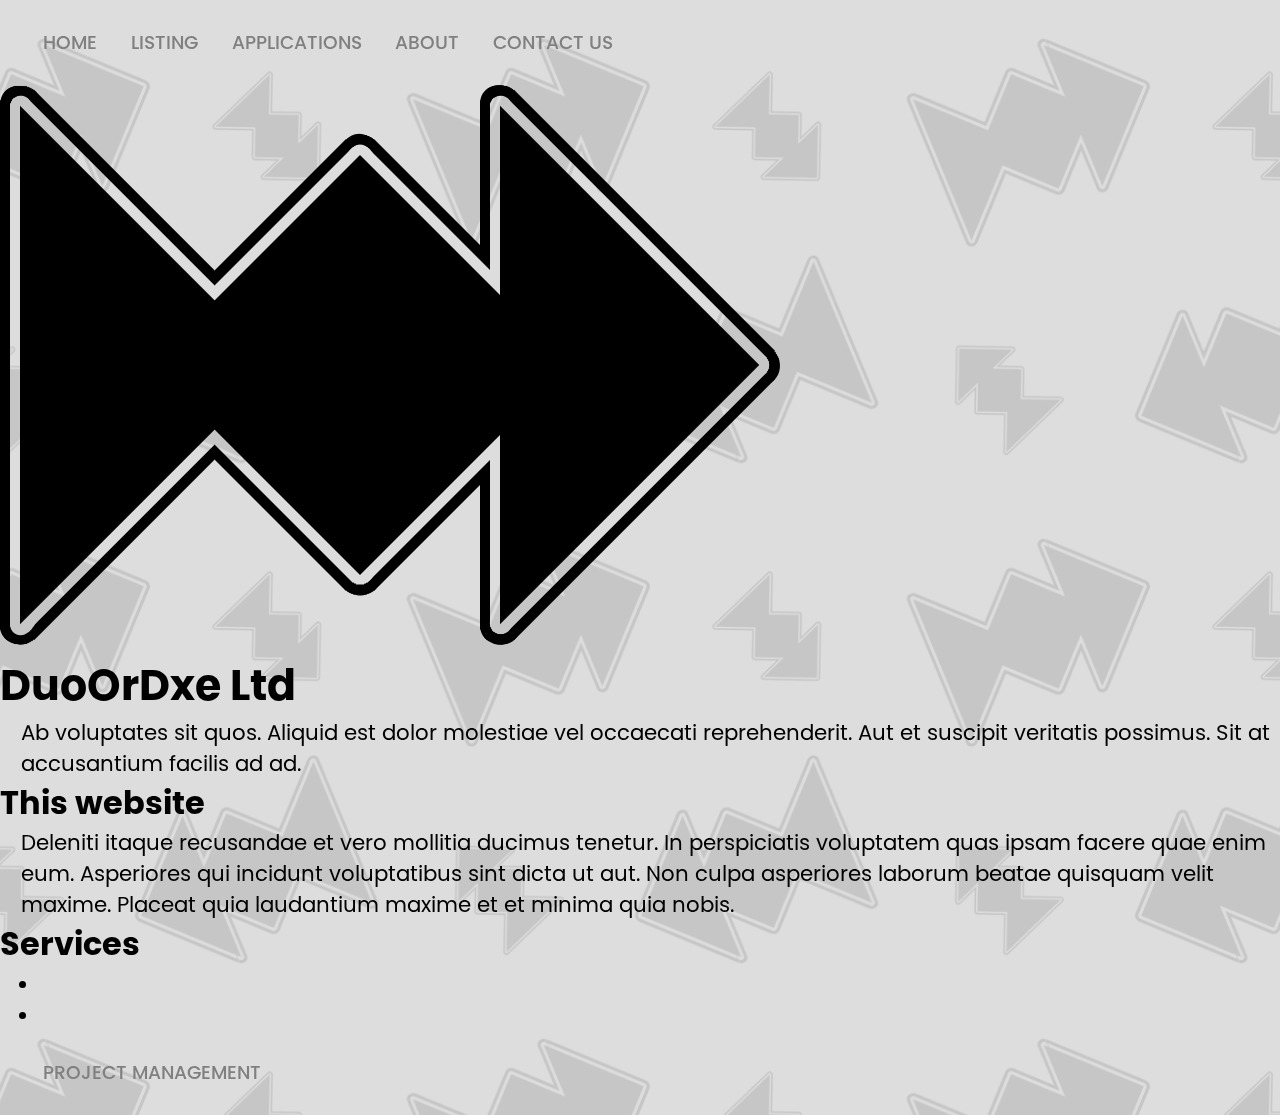
<file: index.html>
<!DOCTYPE html>
<html lang="en">
<head>
	<meta charset="UTF-8">
	<meta name="viewport" content="width=device-width, initial-scale=1">
	<title>DoD - Home</title>
	<link rel="stylesheet" href="/css/style.css">
</head>
<body>
	<header>
		<nav id="global-navigation">
			<a href="/index.html">Home</a>
			<a href="/jobs.html">Listing</a>
			<a href="/apply.html">Applications</a>
			<a href="/about.html">About</a>
			<span class="fill"></span>
			<a href="mailto:info@duoordxe.com.au">Contact Us</a>
		</nav>
	</header>
	<main id="page--home">
		<!-- TODO: SAMPLE CONTENT. Replace with real one! -->
		<section id="company-introduction">
			<img src="/images/logo.png" alt="Sam3PIe Logo">
			<div id="company-info">
				<h1 id="company-title">DuoOrDxe Ltd</h1>
				<!-- TODO: SAMPLE CONTENT. Replace with real one! -->
				<p>Ab voluptates sit quos. Aliquid est dolor molestiae vel occaecati reprehenderit. Aut et suscipit veritatis possimus. Sit at accusantium facilis ad ad.</p>
			</div>
		</section>
		<section id="site-info">
			<h2>This website</h2>
			<!-- TODO: SAMPLE CONTENT. Replace with real one! -->
			<p>Deleniti itaque recusandae et vero mollitia ducimus tenetur. In perspiciatis voluptatem quas ipsam facere quae enim eum. Asperiores qui incidunt voluptatibus sint dicta ut aut. Non culpa asperiores laborum beatae quisquam velit maxime. Placeat quia laudantium maxime et et minima quia nobis.</p>
		</section>
		<section id="site-services">
			<h2>Services</h2>
			<!-- TODO: EMPTY CONTENT. Add with real one! -->
			<ul>
				<li></li>
				<li></li>
			</ul>
		</section>
	</main>
	<footer>
		<a id="project-anchor" href="https://dueordie.atlassian.net/jira/software/projects/WEBTECHPRJ/summary">Project Management</a>
	</footer>
</body>
</html>
</file>
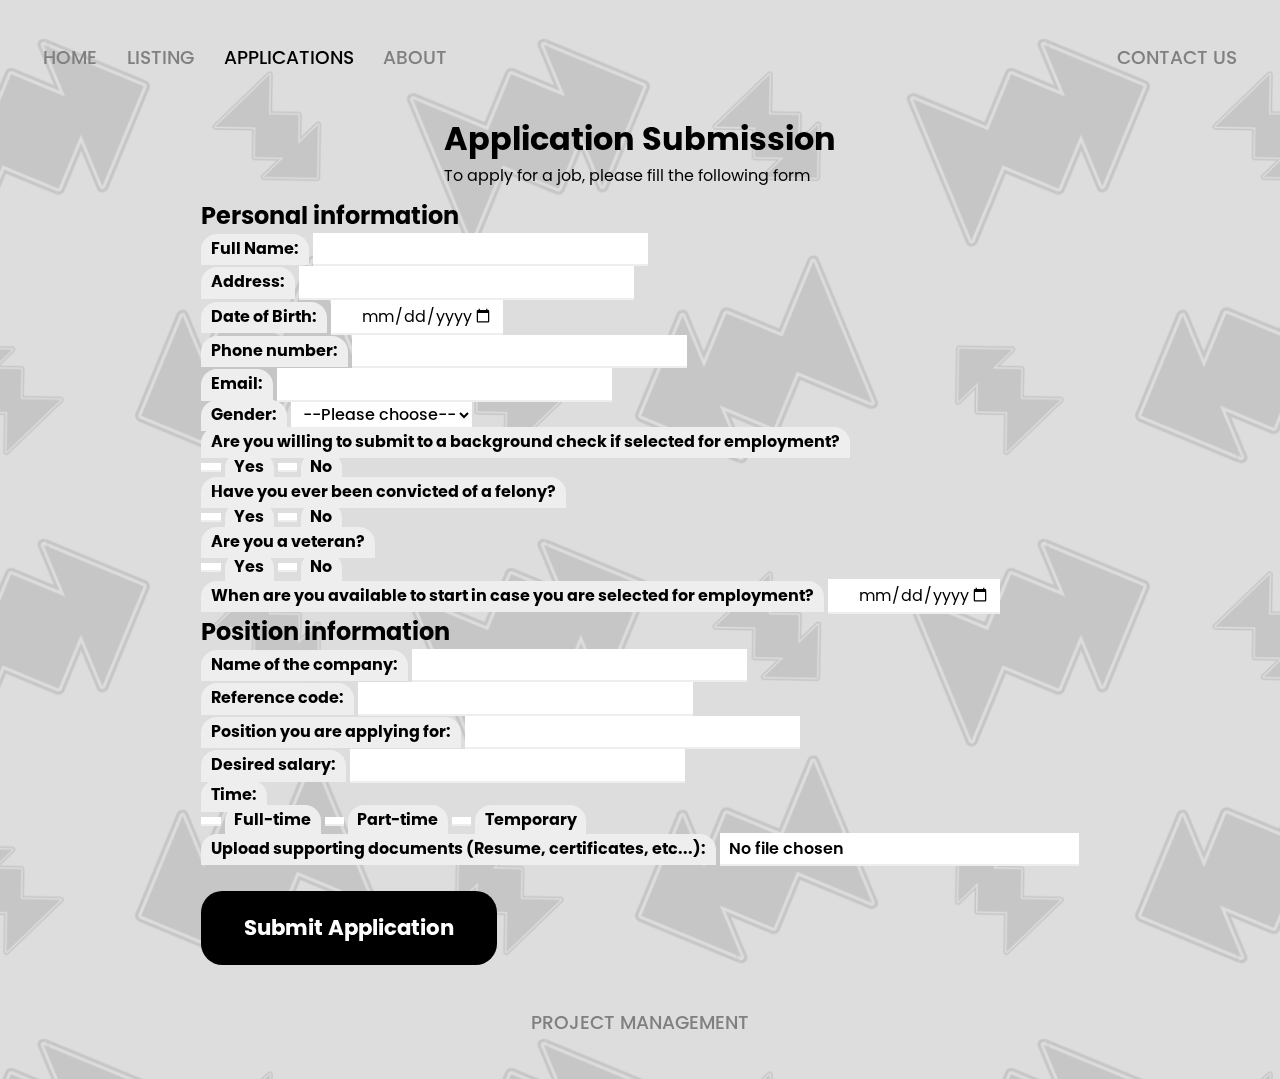
<file: apply.html>
<!DOCTYPE html>
<html lang="en">
<head>
	<meta charset="UTF-8">
	<meta name="viewport" content="width=device-width, initial-scale=1">
	<title>DoD - Application Submission</title>
	<link rel="stylesheet" href="/css/style.css">
</head>
<body class="flex-y">
	<header class="flex">
		<nav id="global-navigation" class="fill flex">
			<a href="/index.html">Home</a>
			<a href="/jobs.html">Listing</a>
			<a href="/apply.html" class="current-page">Applications</a>
			<a href="/about.html">About</a>
		</nav>
		<a href="mailto:info@duoordxe.com.au">Contact Us</a>
	</header>

	<main id="apply" class="fill flex-y">
		<section class="flex flex-o" id = "apply--head">
			<div>
				<h1>Application Submission</h1>
				<p>To apply for a job, please fill the following form<p>
			</div>
		</section>

		<section class="flex flex-o" id = "apply--form">
			<form enctype="multipart/form-data">
				<div>
					<h2>Personal information</h2>

					<p><label for="apply--applicant-name">Full Name:</label>
					<input type="text" id="apply--applicant-name" name="applicant-name" required>
					</p>

					<p><label for="apply--applicant-address">Address:</label>
					<input type="text" id="apply--applicant-address" name="applicant-address" required>
					</p>

					<p><label for="apply--applicant-dob">Date of Birth:</label>
					<input type="date" id="apply--applicant-dob" name="applicant-dob" required>
					</p>

					<p><label for="apply--applicant-phonenumber">Phone number:</label>
					<input type="text" id="apply--applicant-phonenumber" name="applicant-phonenumber" pattern="[0-9]+" required>
					</p>

					<p><label for="apply--applicant-email">Email:</label>
					<input type="text" id="apply--applicant-email" name="applicant-email" required>
					</p>

					<p><label for="apply--applicant-gender">Gender:</label>
					<select id="apply--applicant-gender" name="applicant-gender" required>
						<option value="">--Please choose--</option>
						<option value="male">Male</option>
						<option value="female">Female</option>
						<option value="other">Other</option>
					</select>
					</p>

					<p><label>Are you willing to submit to a background check if selected for employment?</label><br>
					<input type="radio" id="apply--background-yes" name="background-check" value="yes" required>
					<label for="apply--background-yes" class = "apply--radiobutton">Yes</label>
					<input type="radio" id="apply--background-no" name="background-check" value="no">
					<label for="apply--background-no" class = "apply--radiobutton">No</label>
					</p>

					<p><label>Have you ever been convicted of a felony?</label><br>
					<input type="radio" id="apply--felony-yes" name="felony-check" value="yes" required>
					<label for="apply--felony-yes" class = "apply--radiobutton">Yes</label>
					<input type="radio" id="apply--felony-no" name="felony-check" value="no">
					<label for="apply--felony-no" class = "apply--radiobutton">No</label>
					</p>

					<p><label>Are you a veteran?</label><br>
					<input type="radio" id="apply--veteran-yes" name="veteran-check" value="yes" required>
					<label for="apply--veteran-yes" class = "apply--radiobutton">Yes</label>
					<input type="radio" id="apply--veteran-no" name="veteran-check" value="no">
					<label for="apply--veteran-no" class = "apply--radiobutton">No</label>
					</p>

					<p><label for="apply--start-working-date">When are you available to start in case you are selected for employment?</label>
					<input type="date" id="apply--start-working-date" name="start-working-date" required>
					</p>
				</div>

				<div>
					<h2>Position information</h2>

					<p><label for="apply--company-name">Name of the company:</label>
					<input type="text" id="apply--company-name" name="company-name" required>
					</p>

					<p><label for="apply--company-code">Reference code:</label>
					<input type="text" id="apply--company-code" name="company-code" required>
					</p>

					<p><label for="apply--company-position">Position you are applying for:</label>
					<input type="text" id="apply--company-position" name="company-position" required>
					</p>

					<p><label for="apply--desired-salary">Desired salary:</label>
					<input type="text" id="apply--desired-salary" name="desired-salary" required>
					</p>


					<p><label>Time:</label><br>
					<input type="radio" id="apply--company-time-full" name="company-time" value="full" required>
					<label for="apply--company-time-full" class = "apply--radiobutton">Full-time</label>
					<input type="radio" id="apply--company-time-part" name="company-time" value="part" required>
					<label for="apply--company-time-part" class = "apply--radiobutton">Part-time</label>
					<input type="radio" id="apply--company-time-temporary" name="company-time" value="temporary" required>
					<label for="apply--company-time-part" class = "apply--radiobutton">Temporary</label>
					</p>

					<p><label for="apply--documents">Upload supporting documents (Resume, certificates, etc...):</label>
					<input type="file" id="apply--documents" name="documents" multiple>
					</p>
				</div>

				<br>
				<button type="submit" id = "apply--submitButton">Submit Application</button>
			</form>
		</section>
	</main>

	<footer class="flex flex-o">
		<a id="project-anchor" href="https://dueordie.atlassian.net/jira/software/projects/WEBTECHPRJ/summary">Project Management</a>
	</footer>
</body>
</html>
</file>
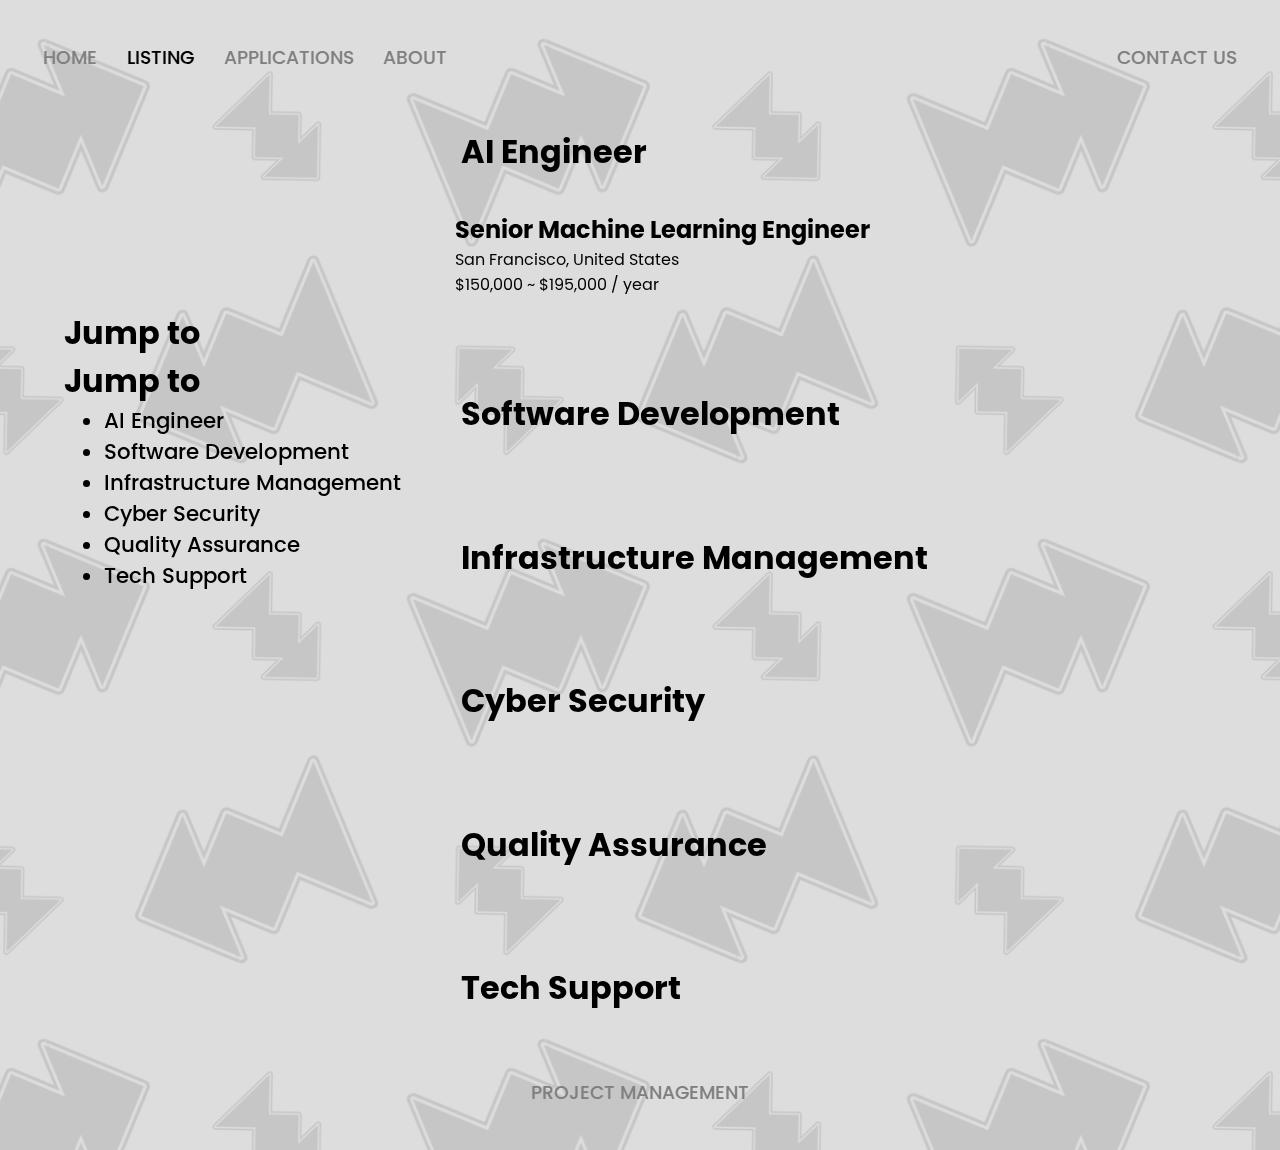
<file: jobs.html>
<!DOCTYPE html>
<html lang="en">
<head class="flex-y">
	<meta charset="UTF-8">
	<meta name="viewport" content="width=device-width, initial-scale=1">
	<title>DoD - Jobs Listing</title>
	<link rel="stylesheet" href="/css/style.css">
</head>

<!--
	NOTE: This document contains content but **not code** generated by an AI,
	"ChatGPT-5 mini" to be precise. These content should have a comment preceding
	each of them to clarify the prompt that was used to generate said content.
-->
<body class="flex-y">
	<header class="flex">
		<nav id="global-navigation" class="fill flex">
			<a href="/index.html">Home</a>
			<a href="/jobs.html" class="current-page">Listing</a>
			<a href="/apply.html">Applications</a>
			<a href="/about.html">About</a>
		</nav>
		<a href="mailto:info@duoordxe.com.au">Contact Us</a>
	</header>

	<main id="page--jobs" class="fill flex-x flex-o">
		<!-- PROMPT: give some job categories in the IT departments -->
		<aside id="category-navigation" class="flex-y">
			<h1>Jump to</h1>
			<ul>
				<li><a href="#cate-ai">AI Engineer</a></li>
				<li><a href="#cate-software">Software Development</a></li>
				<li><a href="#cate-infrastructure">Infrastructure Management</a></li>
				<li><a href="#cate-security">Cyber Security</a></li>
				<li><a href="#cate-quality">Quality Assurance</a></li>
				<li><a href="#cate-support">Tech Support</a></li>
			</ul>
		</aside>

		<div id="listing-categories" class="fill flex-y">
			<!-- PROMPT: give some sample job listings in the "ai/machine learning
				engineer" field that include: location, company name, salary range,
				brief description, rank/position of the immediate superior, 2 separate
				lists for essential (programming languages, frameworks, duration of
				experience) and preferable responsibilities -->
			<h1 id="cate-data">AI Engineer</h1>
			<section class="flex categorized-listing">
				<article>
					<h2>Senior Machine Learning Engineer</h2>
					<p class="job-location">San Francisco, United States</p>
					<p class="job-salary">$150,000 ~ $195,000 / year</p>
					<details class="employment-details">
						<summary></summary>
						<p class="job-company">Pacific Ridge Insights</p>
						<p class="job-superior">Director of Machine Learning</p>
						<p class="job-description flex-y">Design, train, and deploy production-scale ML models for recommendation and personalization systems. Collaborate with product and engineering to integrate models into user-facing services and monitor performance in production.</p>
						<h3 class="job-essentials"></h3>
						<ul>
							<li class="job-langs">Python, SQL.</li>
							<li class="job-frameworks">TensorFlow or PyTorch, scikit-learn, and Docker.</li>
							<li class="job-experience">5 ~ 8 years.</li>
						</ul>
						<h3 class="job-preferences"></h3>
						<ul>
							<li>Lead model architecture reviews and mentorship for junior engineers.</li>
							<li>Implement model monitoring, drift detection, and A/B testing.</li>
							<li>Optimize model serving latency and cost on cloud platforms (AWS/GCP).</li>
							<li>Collaborate on data labeling strategies and feature stores.</li>
						</ul>
					</details>
				</article>
			</section>

			<h1 id="cate-software">Software Development</h1>
			<section class="flex categorized-listing">
			</section>

			<h1 id="cate-infrastructure">Infrastructure Management</h1>
			<section class="flex categorized-listing">
			</section>

			<h1 id="cate-security">Cyber Security</h1>
			<section class="flex categorized-listing">
			</section>

			<h1 id="cate-quality">Quality Assurance</h1>
			<section class="flex categorized-listing">
			</section>

			<h1 id="cate-support">Tech Support</h1>
			<section class="flex categorized-listing">
			</section>
		</div>
	</main>

	<footer class="flex flex-o">
		<a id="project-anchor" href="https://dueordie.atlassian.net/jira/software/projects/WEBTECHPRJ/summary">Project Management</a>
	</footer>
</body>
</html>
</file>
<file: css/style.css>
/*
 * filename: `/css/style.css`
 * author: SWH03303, SWH03403
 * created: 2025-09-26
 * description: styling applied by all pages
 */

@import "fonts.css";

/* ======================================= GLOBAL STYLING ======================================= */
/* Background */
body {
	background-image: url("/images/background.png");
	background-attachment: scroll;
	background-color: #000;
	background-position: center 0;
	background-size: 500px;
}

/* Global variables to avoid repeating code */
:root {
	--spacing: 10px;
	--round: 1em;
	--form-color: #eee;
	--form-border: 2px solid var(--form-color);
	--form-border-active: 2px solid black;
	--select-color: black;
}

* { font-family: Poppins; } /* Default global font. */

html, body {
	margin: 0;
	padding: 0;
	width: 100%;
	justify-content: safe center;
	background-color: #ddd;
}

html { height: 100%; }
body { min-height: 100%; position: relative; } /* Page can grow past 100% */
main {
	justify-content: center;
	gap: var(--spacing);
	align-self: center; /* Prevent main from being stretched to 100% width. */
	max-width: 100%;
}

header, footer {
	padding: 1.5em;
	font-size: 14pt;
	font-weight: bold;

	a {
		padding: .8em .8em;
		text-transform: uppercase; /* Make every letters uppercase. */
		color: grey;
		text-decoration: none;

		/* Make the button "stay" active after clicking. */
		&.current-page, &:hover { color: black; }
	}
}

header > nav { width: 100%; }

article, section, p,
h1, h2, h3, h4, h5, h6,
img, video,
input, label,
table, td, th, tr,
li, ol, ul { margin: 0; }

a {
	color: black;
	font-weight: 500;

	/* Make links underline visible *only* when hovered */
	&:not(:hover) { text-decoration: none; }
}

/* Dr. "I Loath Colors" */
html { filter: grayscale(1); }

/* Part of the `details` element to expand/collapse extra content */
summary {
	position: absolute;
	top: 0;
	left: 0;
	width: 100%;
	height: 100%;
	list-style-type: none; /* Hide `::marker` pseudo element in toggle trigger */
}

label {
	background-color: var(--form-color);
	padding: .2em .6em;
	border-radius: 1em 1em 0 0;
	border-bottom: var(--form-border);
	font-weight: bold;
}
input, select {
	min-width: 0;
	padding: .2em .6em;
	background-color: white;
	outline: none;
	border: none;
	border-bottom: var(--form-border);
	font-size: 12pt;

	/* Make the bottom color more pronounced when focused. */
	&:focus { border-bottom: var(--form-border-active); }
}
input:not(:focus) { text-align: right; }
select {
	padding: 0;
	padding-left: .5em;
	font-weight: 500;
}
input::placeholder {
	color: #aaa;
	font-weight: 500;
	text-align: right;
}
input[type="date"], select { text-align: right; }
input[type="file"] {
	min-width: 0;
	font-weight: 600;
	text-align: center;
	/* Hide the "Browse..." button */
	&::file-selector-button { display: none; }
}
/* Hide the default radio */
input[type="radio"] { appearance: none; }

/* Form submission button */
button[type="submit"] {
	padding: 1em 2em;
	font-size: 16pt;
	font-weight: bold;
	background-color: #000;
	color: #fff;
	border: none;
	border-radius: 1em;

	&:hover { background-color: #333; }
}

/* Common flex attribute, `flex` is aliased to `flex-x` */
.flex, .flex-x, .flex-y { display: flex; }
.flex-y { flex-direction: column; }
.flex-o { align-items: center; justify-content: center; } /* avoid "c" mistaken as "column" */
/* Shrunk element to 0 before expanding into remaining space. This helps scrolling problem when the
 * existing elements already overflows. */
.fill { flex-basis: 0; flex-grow: 1; }
/* White corner-rounded box with blurry background */
.box {
	padding: var(--round);
	border-radius: var(--round);
	background-color: #fffa; /* ~60% transparent white */
	box-shadow: 0 0 20px #0004;
	backdrop-filter: blur(5px); /* Blur everything behind this element */
}

.important { font-weight: bold; }
.tiny { font-size: 8pt; font-weight: bold; color: #ddd; }
.minor { color: #aaa; }


@media(max-width: 700px) {
	header, footer {
		padding: 10px;
		a { padding: 5px; }
	}
	header {
		flex-direction: column;
		align-items: flex-end;
	}
	#global-navigation, footer {
		align-self: stretch;
		flex-wrap: wrap;
	}
}

/* ====================================== HOME PAGE STYLING ===================================== */
#page--home {
	--round: 2em;

	width: 1400px;
	font-size: 16pt;

	h1 { font-size: 32pt; }
	h2 { font-size: 24pt; }
	p { margin-left: 1em; }
}

#company-introduction {
	gap: var(--spacing);
	border-radius: var(--round) var(--round) 0 0;
}
#company-logo { display: block; max-width: 300px; } /* Preserve image ratio */
#company-title { margin: 0; }

#site-info { gap: var(--spacing); }
#site-description, #site-services {
	align-items: flex-start;
	border-radius: 0 0 var(--round) 0;
}
#site-description {
	flex-grow: 2; /* Grow by 2 times compared to other fill elements */
	border-radius: 0 0 0 var(--round);
}

#secret {
	position: absolute;
	color: #cacaca;
	top: 95%;
	left: 95%;
}
#secret::after { content: "?"; font-size: 100%; }

/* ================================== JOB LISTING PAGE STYLING ================================== */
#page--jobs {
	width: 1200px;
	min-width: 75%;
	align-items: flex-start;

	h1 {
		z-index: 1; /* Raise header so its shadow is over the listings */
		border-radius: .5em;
	}
	h2 { line-height: 1em; margin-bottom: .2em; } /* Fix high line gaps caused by Poppins font */

	/* The `summary` element is used to show/hide content of the `details` element with a click.
	 * This expands the element to exactly cover the listing box, turning the box into a button. */
	article {
		flex-basis: 200px;
		flex-grow: 1;
		max-width: 100%;

		position: relative; /* Anchor */
		padding: 20px;
		border-radius: 1em;
		justify-content: flex-start;
	}

	article:hover { background: #eaeaea; }
	article:has(> details[open]) { flex-basis: 100%; }

	*::before {
		margin-right: .5em; /* Lazy whitespace */
		font-weight: bold;
	}
}

#category-navigation {
	padding: 1.5em;
	position: sticky;
	top: max(50vh, 300px);
	transform: translateY(-50%);
	border-radius: 1em;
	align-items: flex-start;

	li { font-size: 16pt; }
	li.empty, li.empty a {
		color: #aaa;
		text-decoration: line-through;
	}
	.minor {
		margin-top: var(--spacing);
		width: 60%;
		align-self: flex-end;
		text-align: right;
	}

	&::before {
		content: "Jump to";
		font-weight: bold;
		font-size: 24pt;
	}
}

.categorized-listing {
	display: flex;
	flex-flow: row wrap; /* Place overflowing elements below existing ones */
	gap: var(--spacing);

	&:empty {
		justify-content: center;
		color: #aaa;
		font-weight: 500;
		/* Avoid repeating message when category is empty. */
		&::before { content: "There is currently no items for this category. Please try again later."; }
	}
}

#listing-categories {
	gap: var(--spacing);
	h1 {
		padding: .4em .8em;
		&:not(:first-child) { margin-top: 50px; }
	}
	.minor { font-weight: 600; }
}

/* Move location/salary texts to the bottom so they are aligned to that in other listings of the
 * same row. */
/* NOTE: This should've been named `listing-preview` */
.listing-front {
	flex: 1;
	align-items: flex-end;
	h1 { align-self: center; }
	h2 { flex: 1; }
}

/* Avoid using the same text prefixes in every listing entry. */
/* TODO: Use feather icons for always-visible info */
.job-ident::before { content: "Ref. Number:"; }
.job-company::before { content: "Company:"; }
.job-superior::before { content: "Report to:"; }
.job-langs::before { content: "Languages:"; }
.job-frameworks::before { content: "Frameworks:"; }
.job-experience::before { content: "Experience:"; }
.job-essentials::before { content: "Essential qualifications:" }
.job-preferences::before { content: "Preferable qualifications:" }

.job-description {
	text-indent: 1em; /* Indent the first line */
	&::before {
		content: "Brief Description";
		text-indent: 0; /* No ident for the lazy title */
	}
}

.job-apply-btn {
	position: absolute;
	top: 4.5em;
	right: 25px;
	padding: .5em 1.5em;
	border-radius: .7em;
	background-color: black;
	color: white;
	font-size: 20pt;
	text-decoration: none;
	&:hover { background: #333; }
	&::before { content: "Apply!"; margin: 0 !important; }
}

/* Narrow screen styling */
@media (max-width: 1200px) {
	#page--jobs { flex-direction: column; align-items: center; }
	#category-navigation { position: static; transform: none; }
}

/* ================================== APPLICATION PAGE STYLING ================================== */
#page--apply {
	gap: 50px;

	button[type="submit"],
	h2:not(:first-child) { margin-top: 20px; }

	h2 {
		margin-bottom: 5px;
		line-height: 1.2em;
		text-align: center;
	}
}

#application-form {
	--round: 2em;

	gap: 5px;
	width: 400px;
	max-width: 100%;
	background-color: white;

	/* Highlight (by inverting colors of) the label when its corresponding input is focused. */
	> *:has(:focus) label {
		border-bottom: var(--form-border-active);
		background-color: black;
		color: white;
	}
}

/* Styling for Yes/No questions. */
.input-yesno {
	align-items: center;

	label {
		margin-right: 10px;
		border-radius: 1em;
		font-weight: 500;
	}

	input {
		border: 2px solid var(--select-color);
		text-align: center;
		min-width: 50px;
	}
	/* Round left-side of the first option (usually "Yes" button) */
	input:not(:last-child) { border-radius: 1em 0 0 1em; }
	input:last-child {
		/* Prevent adjacent borders from becoming doubly thickened */
		border-left: none;
		/* Round right-side of the last option (usually "No" button) */
		border-radius: 0 1em 1em 0;
	}
	/* Highlight an option when it is selected */
	input:checked {
		background-color: var(--select-color);
		color: white;
		font-weight: bold;
	}
	/* Pseudo texts to avoid repeating in HTML */
	input[value="true"]::before { content: "Yes"; }
	input[value="false"]::before { content: "No"; }
}

/* Styling for multiple-but-limited-choice questions. */
#application-form .input-multi {
	label:first-child {
		border: none;
		margin-right: 10px;
		border-radius: 1em;
	}
	/* Primary buttons used to select option. */
	label:not(:first-child) {
		border: var(--form-border-active);
		background-color: white;
		color: black;
		font-weight: normal;
		text-align: center;
		border-radius: 0;
	}
	/* Prevent adjacent borders from becoming doubly thickened */
	label:not(:last-child) { border-right: none; }
	/* Round the left side of the first option (by select the label right after an input) */
	input:first-of-type + label { border-radius: 1em 0 0 1em; }
	/* Round the right side of the first last */
	label:last-child { border-radius: 0 1em 1em 0; }

	/* Highlight (invert colors of) the selected option */
	&:has(:active) label:first-child, /* Fix flashing when focus is lost by the label being clicked. */
	input:checked + label {
		background-color: var(--select-color);
		color: white;
		font-weight: bold;
	}
	/* Hide but not disable the underlying radio inputs */
	input { padding: 0; max-width: 0; }
}

/* Draw border around the whole input in column sections */
#application-form input[type="file"],
#form-start-date {
	border: var(--form-border);
	border-radius: 0 0 1em 1em; /* Round bottom */
}
/* Highlight border when input is focused */
#application-form input[type="file"]:focus,
#form-start-date:has(input:focus) { border: var(--form-border-active); }
/* Reduce boldness */
label[for="input-documents"],
label[for="input-start"] { font-weight: 500; }
#input-start { border: none; }

/* ================================== ABOUT PAGE STYLING ================================== */
#page--about {
	--padding: 20px;
	--round: 1.5em;
	--profile-icon-size: 70px;
	--social-icon-size: 80px;

	article {
		position: relative; /* Anchor */
		padding: var(--padding);
	}

	gap: 50px;

	h1, h2 { line-height: 1em; }
	h1 { font-size: 40pt; }
	h2 { font-size: 20pt; }

	/* Add extra padding when the details are expanded */
	details[open] { padding-bottom: calc(var(--social-icon-size) + var(--spacing) * 2); }
}

#page--about > :first-child {
	--round: 2em;
	background: none;
	border: 5px solid black;
}

#page--about #company-logo { max-width: 500px; margin-bottom: 20px; }

#members-info, #members-info > :last-child { gap: var(--spacing); }

#members-info > :first-child, .member-profile {
	max-width: 500px;
	h1 { font-size: 28pt; }
}

.member-profile {
	padding: 1em;
	width: calc(400px - var(--padding) * 2);
	&:hover { background-color: #eee; }
}

.avarta {
	width: var(--profile-icon-size);
	height: var(--profile-icon-size);
	border-radius: 50%; /* Turn profile pictures into circles */
}

.socials-container {
	height: var(--social-icon-size);
	position: absolute;

	/* Make the element touch the padding of its parent from the inside */
	right: var(--padding);
	bottom: var(--padding);

	gap: var(--spacing);
}
.social { width: var(--social-icon-size); height: var(--social-icon-size); }
.social:hover { animation: jumpy 0.3s linear; }

/* Animate an object to go up then slowly down */
@keyframes jumpy {
	25% { transform: translateY(-10px);}
	75% { transform: translateY(0px);}
}
/* Narrow screen styling */
@media (max-width: 900px) {
	#members-info { flex-direction: column; align-items: center; }
	#another-box::after { display: none; }
}

/* Ow< */
#page--about:has(details:not([open])) #another-box::after { display: none; }
#another-box {
	position: relative;

	&::after {
		background-image: url("/images/cute.png");
		background-size: cover;
		content: "";
		opacity: 90%;
		width: 240px;
		height: 160px;
		position: absolute;
		right: 10px;
		bottom: -19px;
		z-index: 10;
	}
}
</file>
